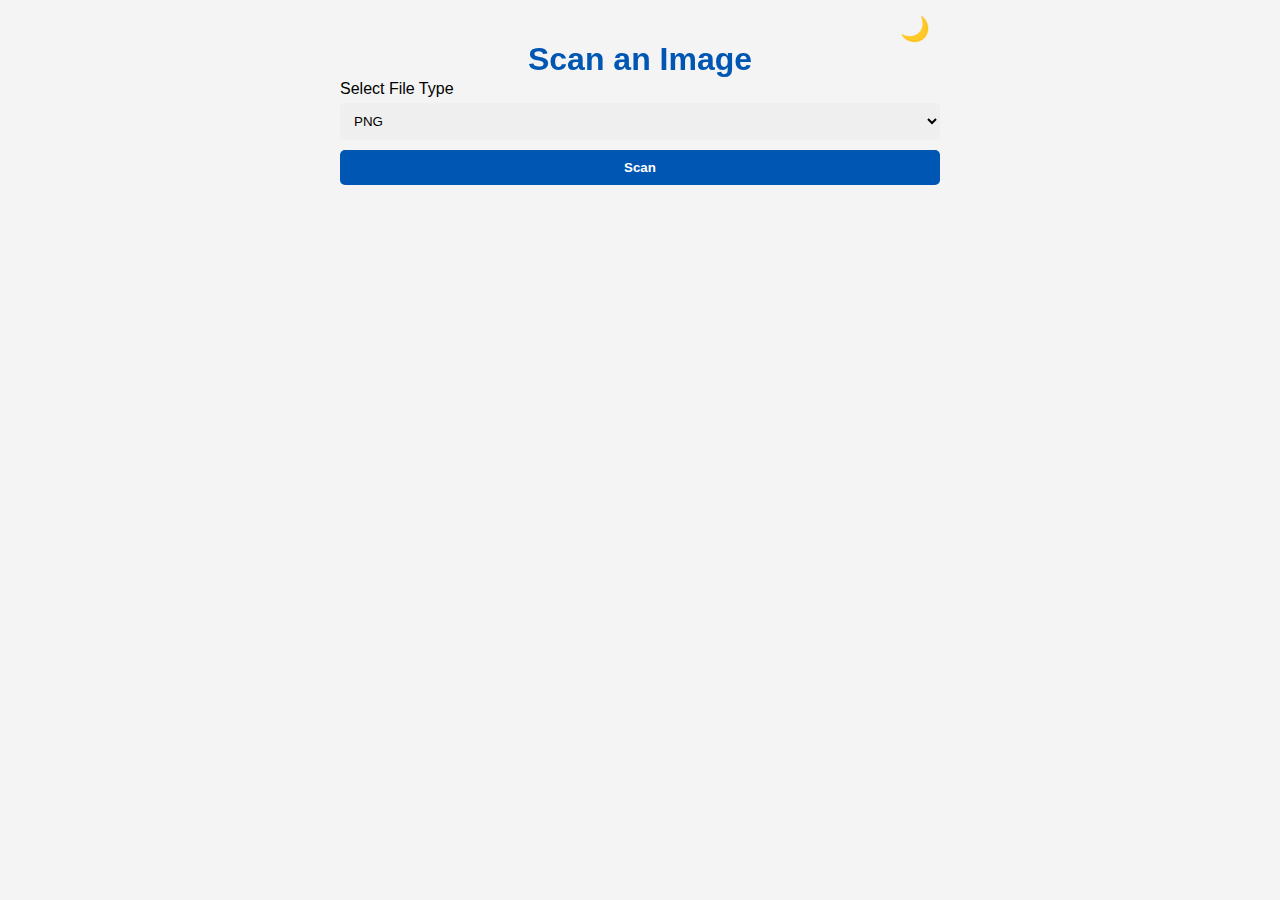
<file: templates/index.html>
<!DOCTYPE html>
<html lang="en">
<head>
    <meta charset="UTF-8">
    <meta name="viewport" content="width=device-width, initial-scale=1.0">
    <link rel="icon" href="{{ url_for('static', filename='favicon.png') }}" type="image/x-icon">
    <title>Scan Image</title>
    <link rel="stylesheet" href="/assets/styles.css">
    <script src="/assets/script.js" defer></script>
</head>
<body>
    <!-- Header with Scan heading and theme toggle button -->
    <header id="page-header">
        <div class="header-text-box">
            <h1>Scan an Image</h1>
        </div>
        <div class="theme-toggle-box">
            <button id="theme-toggle" class="theme-toggle-btn">🌙</button> <!-- Theme toggle button -->
        </div> 
    </header>

    <div class="container">
        <form id="scanForm" action="/scan" method="POST">
            <div class="form-group">
                <label for="file_type">Select File Type</label>
                <select id="file_type" name="file_type" class="form-control">
                    <option value="png">PNG</option>
                    <option value="tiff">TIFF</option>
                    <option value="pdf">PDF</option>
                </select>
            </div>

            <div class="form-group">
                <button type="submit" id="scanButton" class="btn btn-primary">Scan</button>
            </div>
        </form>

        <!-- Light gray overlay -->
        <div id="overlay"></div>

        <!-- Loading spinner -->
        <div id="loadingSpinner">
            <img src="/assets/spinner.gif" alt="Loading..." />
        </div>
    </div>
</body>
</html>
</file>
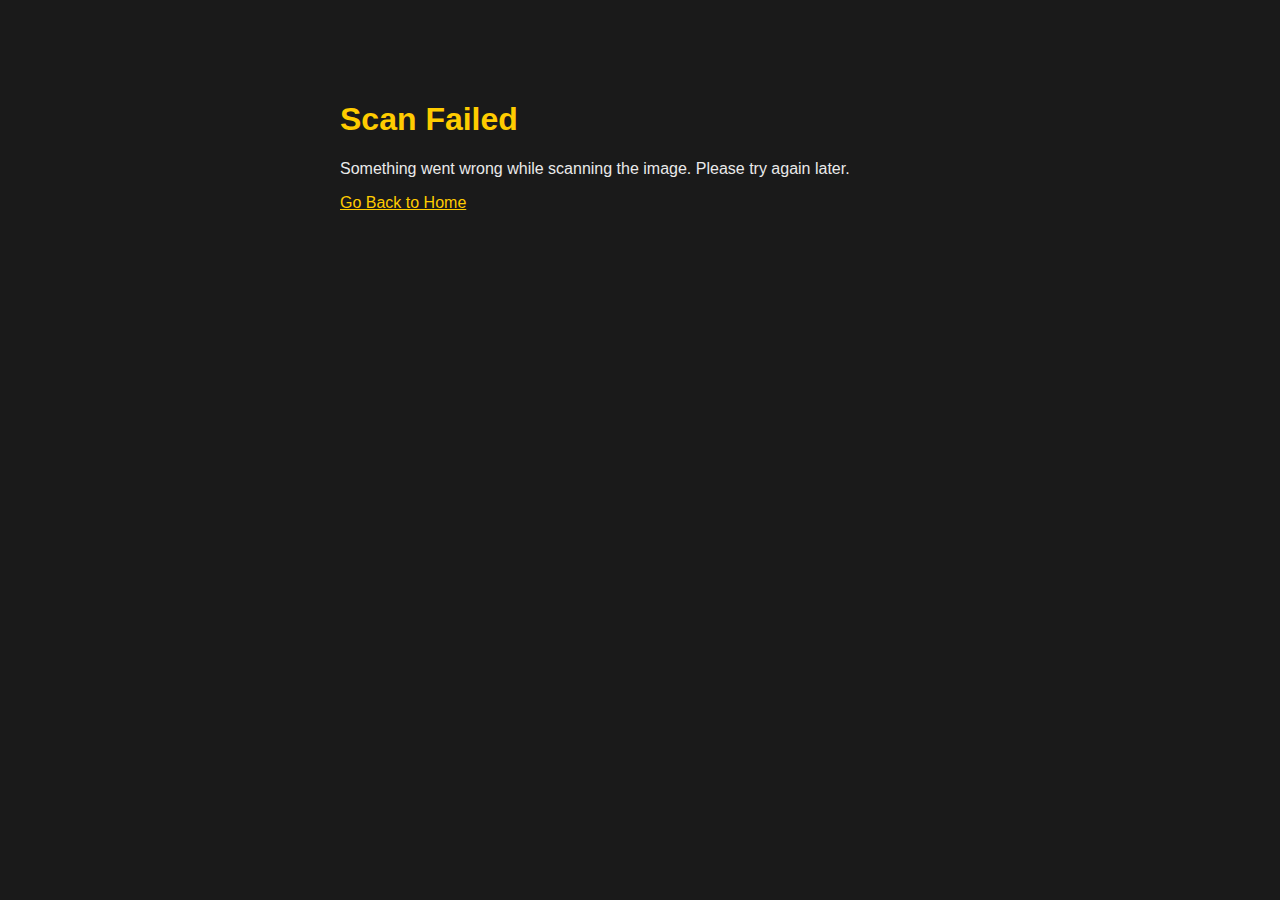
<file: templates/failure.html>
<!DOCTYPE html>
<html lang="en">
<head>
    <meta charset="UTF-8">
    <meta name="viewport" content="width=device-width, initial-scale=1.0">
    <link rel="icon" href="{{ url_for('static', filename='favicon.png') }}" type="image/x-icon">
    <title>Scan Failed</title>
    <link rel="stylesheet" href="/assets/styles.css">
</head>
<body>
    <div class="content">
        <h1>Scan Failed</h1>
        <p>Something went wrong while scanning the image. Please try again later.</p>
        <a href="/">Go Back to Home</a>
    </div>
</body>
</html>
</file>
<file: assets/styles.css>
/* Default dark theme styles */
body {
    font-family: Arial, sans-serif;
    background-color: #1a1a1a;
    color: #eaeaea;
    margin: 0;
    padding: 0;  /* Remove default padding */
    transition: background-color 0.3s, color 0.3s;
}

/* Container for the content, add padding to make room for the header */
.container, .content {
    max-width: 600px;
    margin: 0 auto;
    padding-top: 80px;  /* Make space for the header */
}

h1 {
    color: #ffcc00;
}

.form-group label {
    color: #eaeaea;
}

select, button {
    width: 100%;
    padding: 10px;
    margin: 5px 0;
    border: none;
    border-radius: 5px;
}

button {
    background-color: #ffcc00;
    color: #1a1a1a;
    font-weight: bold;
    cursor: pointer;
}

button:disabled {
    background-color: #666;
    cursor: not-allowed;
}

a {
    color: #ffcc00;
}

/* Header with 100% opacity and solid background */
header {
    position: fixed; /* Fix the header at the top of the screen */
    top: 0;
    left: 0;
    right: 0;
    color: #fff;
    padding: 20px;
    display: flex;
    align-items: center;
    z-index: 10; /* Ensure it stays on top */
    box-sizing: border-box; /* Ensure padding doesn't affect layout */
    max-width: 600px;
    margin: 0 auto;
}

.header-text-box {
    width: 100%;
    height: 100%;
    display: flex;
    justify-content: center;
    align-items: center;
}

.theme-toggle-box {
    position: absolute;
    top: 0;
    right: 0;
}

/* Theme toggle button - Positioned in the top-right corner */
#theme-toggle {
    background: none;
    border: none;
    font-size: 24px;
    cursor: pointer;
    color: #fff;
}

/* Overlay when scan button is clicked */
#overlay {
    display: none; /* Hidden by default */
    position: fixed;
    top: 0;
    left: 0;
    width: 100%;
    height: 100%;
    background-color: rgba(169, 169, 169, 0.5); /* Light gray with transparency */
    z-index: 500; /* Overlay stays below the theme toggle */
    padding-right: 40px; /* Ensure it doesn't cover the theme toggle button on the top-right */
}

/* Centered spinner */
#loadingSpinner {
    display: none; /* Hidden by default */
    position: absolute;
    top: 50%;
    left: 50%;
    transform: translate(-50%, -50%);
    z-index: 1002; /* Ensure it appears above the overlay */
}

#loadingSpinner img {
    width: 50px;
    height: 50px;
}

/* Light theme styles */
body.light-mode {
    background-color: #f4f4f4;
    color: #333;
}

body.light-mode h1 {
    color: #0056b3;
}

body.light-mode button {
    background-color: #0056b3;
    color: #fff;
}

body.light-mode a {
    color: #0056b3;
}

body.light-mode #theme-toggle {
    color: #0056b3;
}

/* Specific styling for the label in light mode */
body.light-mode .form-group label {
    color: black;  /* Change label color to black in light mode */
}
</file>
